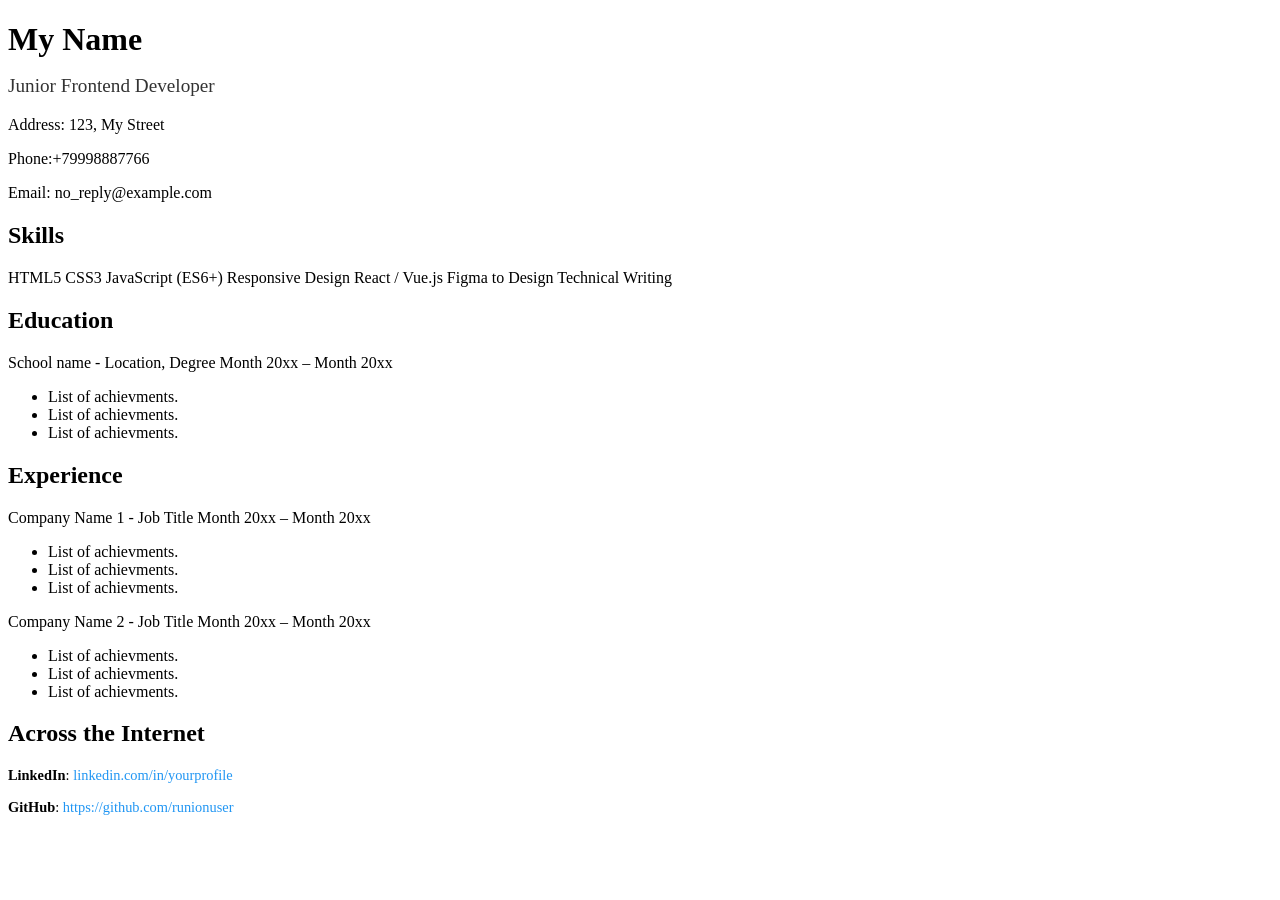
<file: 01-single-page-cv/index.html>
<!DOCTYPE html>
<html lang="ru">
<head>
    <meta charset="UTF-8" />
    <meta name="viewport" content="width=device-width, initial-scale=1.0" />
    <title>My Name - Frontend Developer</title>
    <!-- SEO Meta Tags -->
    <meta name="description" content="Single Page CV of My Name, a Frontend Developer." />
    <meta name="keywords" content="Frontend Developer, HTML, CSS, JavaScript, Resume, Web Development" />
    <meta name="author" content="My Name" />
    <!-- Open Graph Meta Tags -->
    <meta property="og:title" content="My Name - Frontend Developer" />
    <meta property="og:description" content="Single Page CV of My Name, a Frontend Developer." />
    <meta property="og:image" content="https://res.cloudinary.com/duidrgg1k/image/upload/v1725421776/male-technologist_n0fbey.png" />
    <meta property="og:type" content="website" />
    
    <title>My Name</title>

</head>
<body>

    <div class="container">

        <div>
           <h1> My Name</h1>
            <p style="font-size: 1.2em; color: #333; margin-top: -5px;">Junior Frontend Developer</p>
            <div class="contact-info">
                <p>Address: 123, My Street</p>
                <p>Phone:+79998887766</p>
                <p>Email: no_reply@example.com</p>
            </div>
        </div>

        <h2>Skills</h2>
        <div class="skills-list-container">

            <span class="skill-item">HTML5</span>
            <span class="skill-item">CSS3</span>
            <span class="skill-item">JavaScript (ES6+)</span>
            <span class="skill-item">Responsive Design</span>
            <span class="skill-item">React / Vue.js</span>
            <span class="skill-item">Figma to Design</span>
            <span class="skill-item">Technical Writing</span>
        </div>

        <h2>Education</h2>

        <div class="experience-block">
            <div class="header-row">
                <span class="job-title">School name - Location, Degree</span>
                <span class="job-dates">Month 20xx – Month 20xx</span>
            </div>
            <ul>
                <li>List of achievments.</li>
                <li>List of achievments.</li>
                <li>List of achievments.</li>
            </ul>
        </div>

        <h2>Experience</h2>

        <div class="experience-block">

            <div class="header-row">
                <span class="job-title">Company Name 1 - Job Title</span>
                <span class="job-dates">Month 20xx – Month 20xx</span>
            </div>
            <ul>
                <li>List of achievments.</li>
                <li>List of achievments.</li>
                <li>List of achievments.</li>
            </ul>
        </div>

        <div class="experience-block">

            <div class="header-row">
                <span class="job-title">Company Name 2 - Job Title</span>
                <span class="job-dates">Month 20xx – Month 20xx</span>
            </div>
            <ul>
                <li>List of achievments.</li>
                <li>List of achievments.</li>
                <li>List of achievments.</li>
            </ul>
        </div>

        <h2>Across the Internet</h2>
        <p style="font-size: 0.9em;"><strong>LinkedIn</strong>: <a href="#" style="color: #2196F3; text-decoration: none;">linkedin.com/in/yourprofile</a></p>
        <p style="font-size: 0.9em;"><strong>GitHub</strong>: <a href="#" style="color: #2196F3; text-decoration: none;">https://github.com/runionuser</a></p>

    </div>
</body>
</html>
</file>
